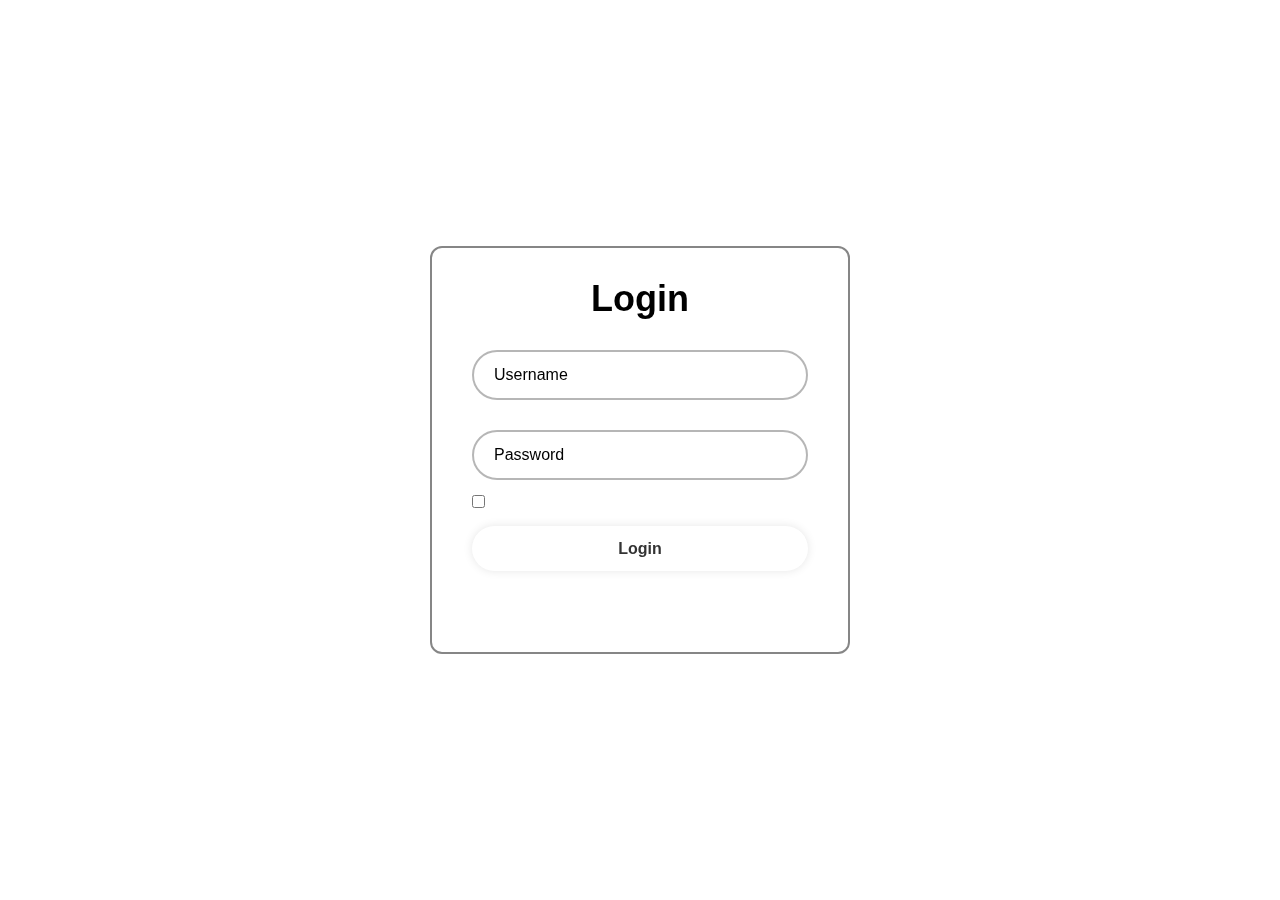
<file: TableTalk/HTML_CSS/login.html>
<!DOCTYPE html>
<html lang="en">
<head>
  <meta charset="UTF-8">
  <meta name="viewport" content="width=device-width, initial-scale=1.0">
  <title>Login Form | Dan Aleko</title>
  <link rel="stylesheet" href="login.css">
  <link href='https://unpkg.com/boxicons@2.1.4/css/boxicons.min.css' rel='stylesheet'>
</head>
<body>
  <div class="wrapper">
    <form action="index.html">
      <h1>Login</h1>
      <div class="input-box">
        <input type="text" placeholder="Username" required class="input-field">
        <i class='bx bxs-user'></i>
      </div>

      <div class="input-box">
        <input type="password" placeholder="Password" required class="input-field">
        <i class='bx bxs-lock-alt' ></i>
      </div>
      
      <div class="remember-forgot">
        <label><input type="checkbox">Remember Me</label>
        <a href="#">Forgot Password</a>
      </div>

      <button type="submit" class="btn">Login</button>

      <div class="register-link">
        <p>Dont have an account? <a href="#">Register</a></p>
      </div>
    </form>
  </div>
</body>
</html>
</file>
<file: TableTalk/HTML_CSS/login.css>
*{
    margin: 0;
    padding: 0;
    box-sizing: border-box;
    font-family: "Poppins", sans-serif;
  }
  body{
    display: flex;
    justify-content: center;
    align-items: center;
    min-height: 100vh;
    background: url(https://images.unsplash.com/photo-1555396273-367ea4eb4db5?q=80&w=1974&auto=format&fit=crop&ixlib=rb-4.0.3&ixid=M3wxMjA3fDB8MHxwaG90by1wYWdlfHx8fGVufDB8fHx8fA%3D%3D) no-repeat;
    background-size: cover;
    background-position: center;
  }
  .wrapper{
    width: 420px;
    backdrop-filter: blur(1000px);
    border: 2px solid rgba(0, 0, 0, 0.473);
    backdrop-filter: blur(9px);
    color: #fff;
    border-radius: 12px;
    padding: 30px 40px;
  }
  .wrapper h1{
    font-size: 36px;
    text-align: center;
    color: black;
  }
  .wrapper .input-box{
    position: relative;
    width: 100%;
    height: 50px;
    
    margin: 30px 0;
  }

  .input-box .input-field::placeholder {
    color: #000000;
  }
  .input-box input{
    width: 100%;
    height: 100%;
    background: transparent;
    border: none;
    outline: none;
    border: 2px solid rgba(0, 0, 0, 0.288);
    border-radius: 40px;
    font-size: 16px;
    color: #fff;
    padding: 20px 45px 20px 20px;
  }
  .input-box input::placeholder{
    color: #fff;
  }
  .input-box i{
    position: absolute;
    right: 20px;
    top: 30%;
    transform: translate(-50%);
    font-size: 20px;
  
  }
  .wrapper .remember-forgot{
    display: flex;
    justify-content: space-between;
    font-size: 14.5px;
    margin: -15px 0 15px;
  }
  .remember-forgot label input{
    accent-color: #fff;
    margin-right: 3px;
  
  }
  .remember-forgot a{
    color: #fff;
    text-decoration: none;
  
  }
  .remember-forgot a:hover{
    text-decoration: underline;
  }
  .wrapper .btn{
    width: 100%;
    height: 45px;
    background: #fff;
    border: none;
    outline: none;
    border-radius: 40px;
    box-shadow: 0 0 10px rgba(0, 0, 0, .1);
    cursor: pointer;
    font-size: 16px;
    color: #333;
    font-weight: 600;
  }
  .wrapper .register-link{
    font-size: 14.5px;
    text-align: center;
    margin: 20px 0 15px;
  
  }
  .register-link p a{
    color: #fff;
    text-decoration: none;
    font-weight: 600;
  }
  .register-link p a:hover{
    text-decoration: underline;
  }
</file>
